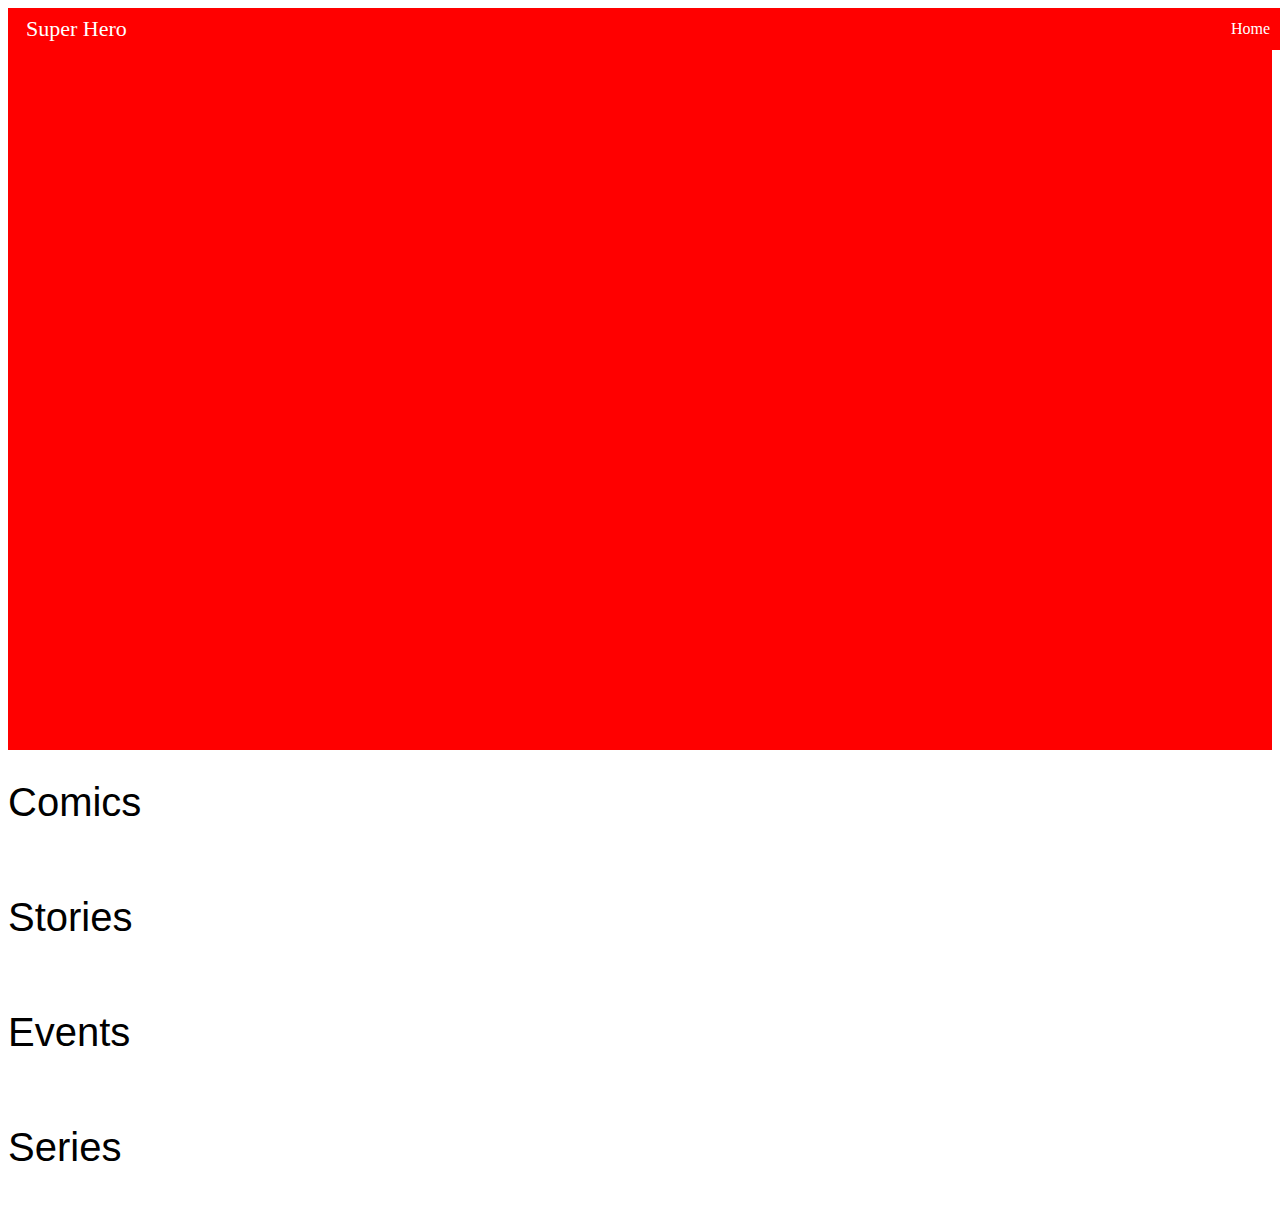
<file: superhero.html>
<!DOCTYPE html>
<html lang="en">
<head>
    <meta charset="UTF-8">
    <meta http-equiv="X-UA-Compatible" content="IE=edge">
    <meta name="viewport" content="width=device-width, initial-scale=1.0">
    <link rel="stylesheet" href="superhero.css">
    <title>Document</title>
</head>
<body>
    <div class="header">
        <div class="container">
            <div class="header_box">
                <div class="title">
                    Super Hero 
                </div>
                <div>
                    <a href="index.html">Home</a>
                </div>
            </div>
        </div>
    </div>
    <div class="content">
        <div class="container">
            <div class="info_box" id="infoBox">

                <div class="name_dec">
                    <div class="title" id="title"></div>
                    <div class="desc" id="desc"></div>
                </div>
            </div>
            <div class="comics">
                <div class="c_title">Comics</div>
               <div class="tap-inner">
                <div class="comics_scroll" id="comic_scroll">

                </div>
               </div>
            </div>
            <div class="comics">
                <div class="c_title">Stories</div>
                <div class="tap-inner">
                    <div class="comics_scroll" id="story_scroll">

                    </div>
                </div>
            </div>
            <div class="comics">
                <div class="c_title">Events</div>
                <div class="tap-inner">
                    <div class="comics_scroll" id="events_scroll">

                    </div>
                </div>
            </div>
            <div class="comics">
                <div class="c_title">Series</div>
                <div class="tap-inner">
                    <div class="comics_scroll" id="series_scroll">

                    </div>
                </div>
            </div>
        </div>
    </div>
    <script src="superhero.js"></script>
</body>
</html>
</file>
<file: superhero.css>
.container{
    max-width: 1280px;
    margin: 0 auto;
}
.header{width: 100%;
    padding: 8px;

    background: red;
}
.header_box{
    display: flex;
    align-items: center;
    justify-content: space-between;
}
.header_box div{
    margin: 0 10px;
}
.header_box a{
    font-size: 16px;
    text-decoration: none;
    color: white;
}
.header_box .title{
    font-size: 22px;
    color: white;
}
.info_box{
    width: 100%;
    height: 700px;
    background-color: red;
    position: relative;
}
.name_dec{
    position: absolute;
    top: 0px;
    display: flex;
    flex-direction: column;
    height: 100%;
    justify-content: space-around;
    left: 0px;
}
.name_dec .title{
    font-size: 100px;
    color: grey;
    font-family: sans-serif;
    text-decoration:solid;
    letter-spacing: 10px;
    padding: 10px;
    font-weight: 700;
}
.name_dec .desc{
    font-size: 30px;
    color: grey;
    font-family: monospace;
    padding: 5px;
    font-weight: 100;
}
.comics{
    margin-top: 30px;
}
.c_title{
    font-size: 40px;
    font-family: sans-serif;
}
.comics_scroll{
    max-width: 100%;
    display: flex;
    padding: 20px;
    align-items: center;
    animation: slider 60s linear infinite;
}
.inner-div{
    min-width: 200px;
    margin: 10px;
    background: red;
    text-align: center;
    height: 100px;
    display: flex;
    justify-content: center;
    align-items: center;
    border-radius: 10px;
    color: white;
    padding: 10px;
    font-weight: 100;
    font-size: 22px;
   overflow: scroll;
   font-family: monospace;
}
.tap-inner{
    overflow: hidden;
}
.comics_scroll::-webkit-scrollbar{
    display: visible;
}
#story_scroll{
    animation: reversei 60s linear infinite !important;
}
#series_scroll{
    animation: reversei 60s linear infinite !important;
}
@keyframes reversei {
    0%{
        transform: translateX(-4400px);
    }
    100%{
        transform: translateX(0px);
    }
}
@keyframes slider {
    0%{
        transform: translateX(0);
    }
    100%{
        transform: translateX(-4400px);
    }
}

@media (min-width:1px) and (max-width:640px){
    .title{
        font-size: 60px;
    }
    .name_dec .desc{
        font-size: 18px;
    }
    .c_title{
        font-size: 25px;
    }
    .inner-div{
        font-size: 16px;
    }
}
</file>
